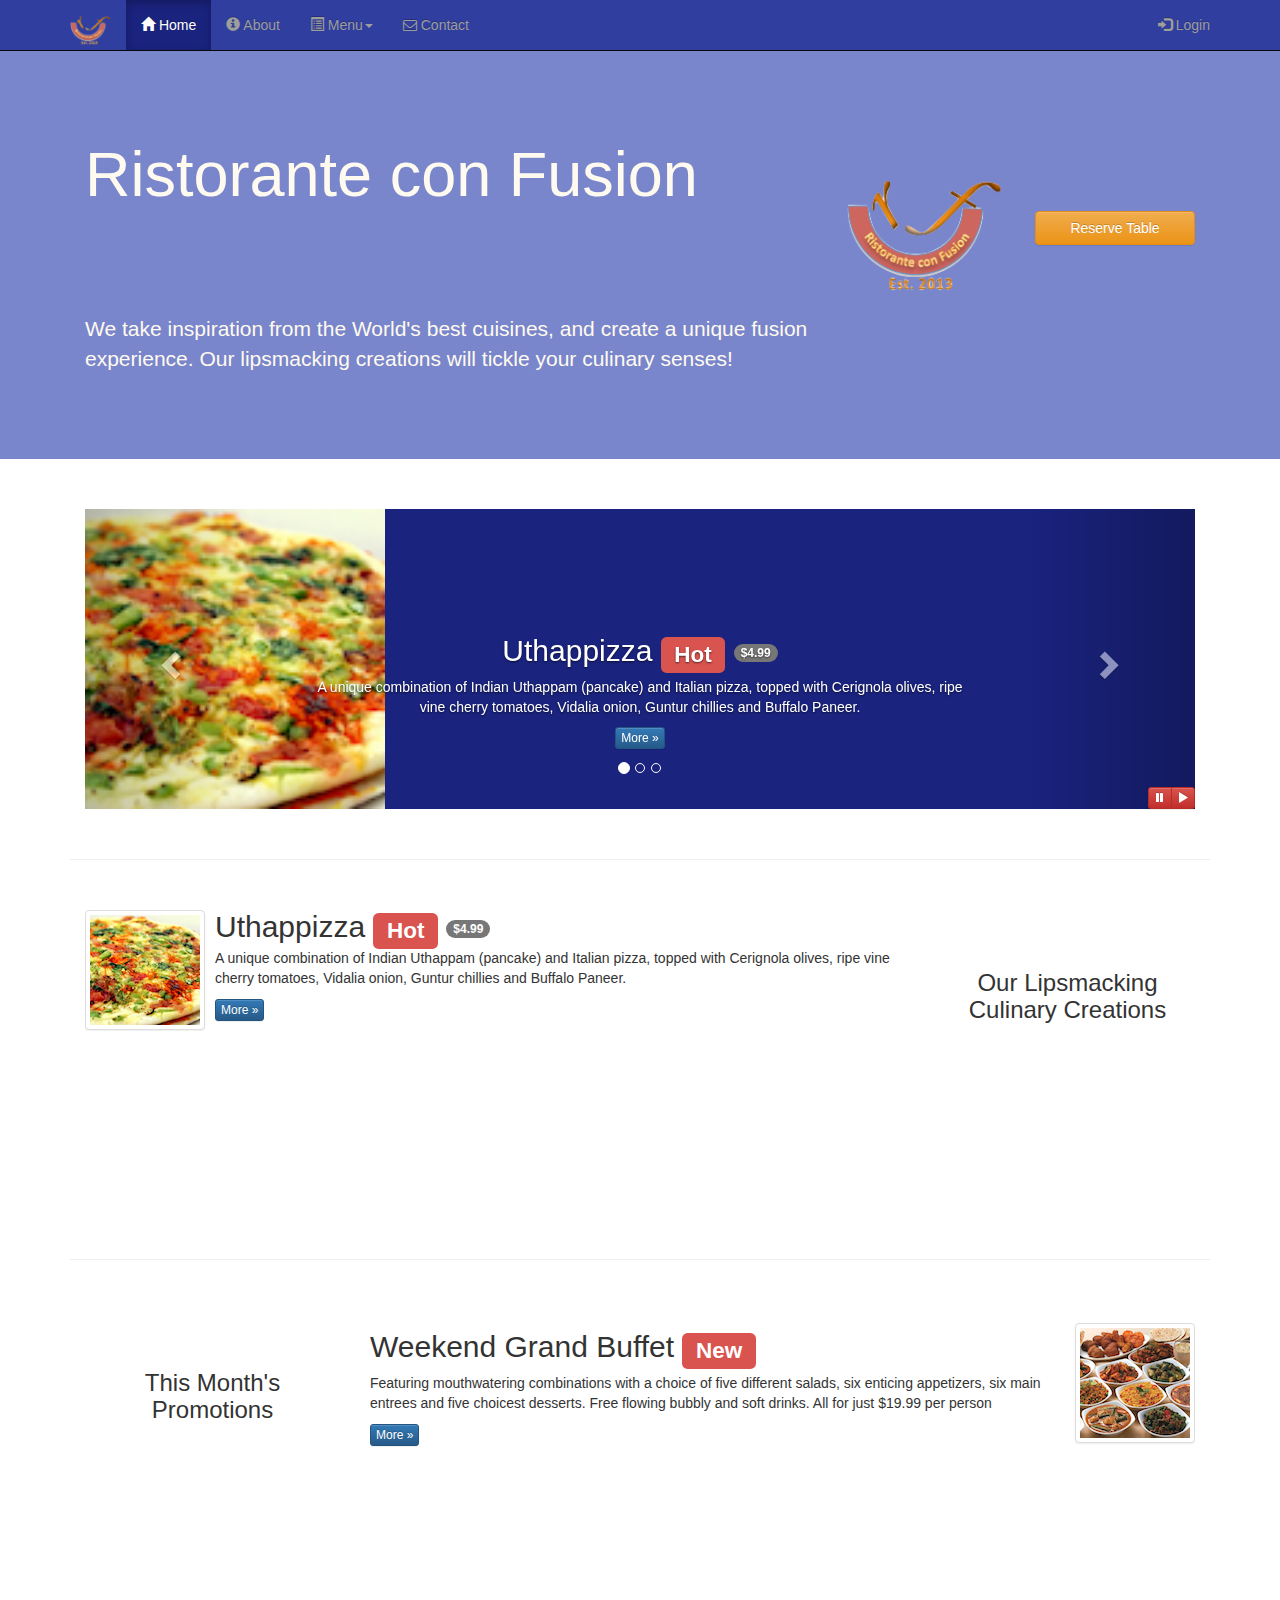
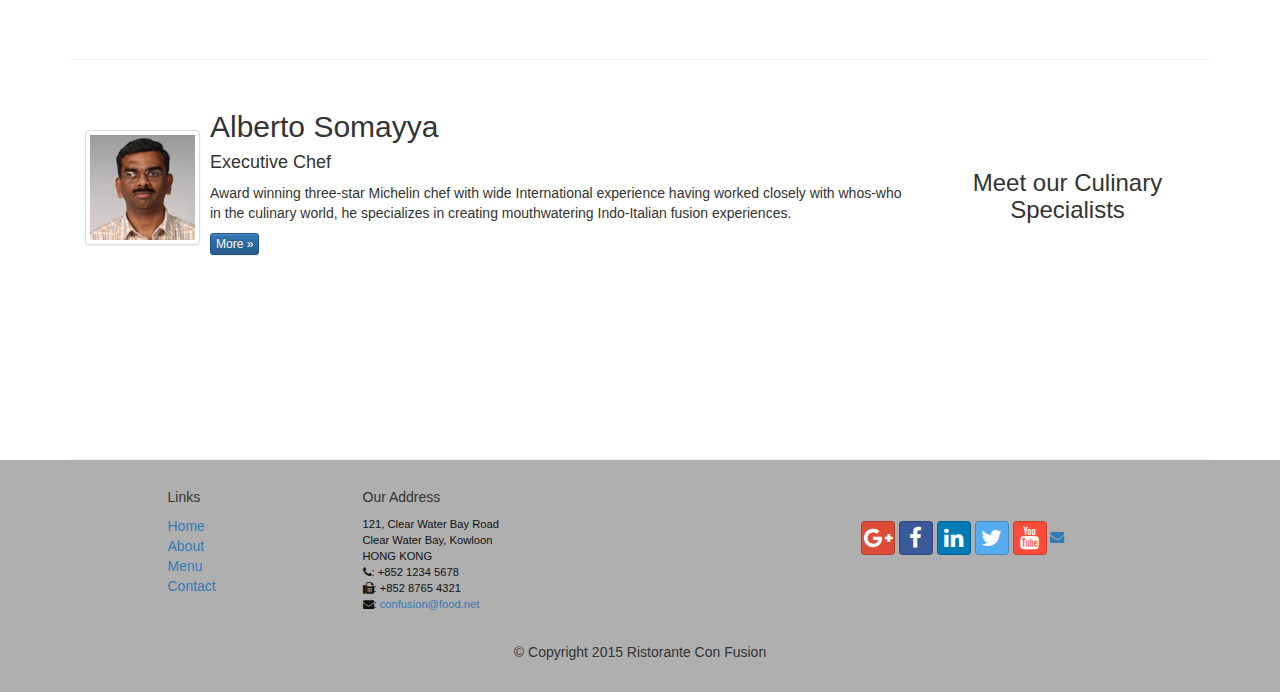
<file: conFusion/index.html>
<!DOCTYPE html>
<html lang="en">

<head>
    <meta charset="utf-8">
    <meta http-equiv="X-UA-Compatible" content="IE=edge">
    <meta name="viewport" content="width=device-width, initial-scale=1">
    <!-- The above 3 meta tags *must* come first in the head; any other head 
         content must come *after* these tags -->
    <title>Ristorante Con Fusion: About Us</title>
    <!-- Bootstrap  -->
    <link href="css/bootstrap.min.css" rel="stylesheet">
    <link href="css/bootstrap-theme.min.css" rel="stylesheet">
    <link href="css/font-awesome.min.css" rel="stylesheet">
    <link href="css/bootstrap-social.css" rel="stylesheet">
    <link href="css/mystyles.css" rel="stylesheet">
</head>

<body>
    <!-- Nav Bar -->
    <nav class="navbar navbar-inverse navbar-fixed-top" role="navigation">
        <div class="container">
            <div class="navbar-header">
                <button type="button" class="navbar-toggle collapsed" data-toggle="collapse" data-target="#navbar" aria-expanded="false" aria-                              controls="navbar">
                    <span class="sr-only">Toggle navigation</span>
                    <span class="icon-bar"></span>
                    <span class="icon-bar"></span>
                    <span class="icon-bar"></span>
                </button>
                <a class="navbar-brand" href="#"><img src="img/logo.png" height=30 width=41></a>
            </div>
            <div id="navbar" class="navbar-collapse collapse ">
                <ul class="nav navbar-nav">
                    <li class="active"><a href="#">
                        <span class="glyphicon glyphicon-home" aria-hidden="true"></span> Home</a> </li>
                    <li><a href="aboutus.html"><span class="glyphicon glyphicon-info-sign" aria-hidden="true"></span> About</a></li>
                    
                    <li class="dropdown">
                        <a href="#" class="dropdown-toggle" data-toggle="dropdown" role="button" aria-haspop="true" aria-expanded="false">
                         <span class="glyphicon glyphicon-list-alt" aria-hidden="true"></span> Menu<span class="caret"></span></a>
                        <ul class="dropdown-menu">
                            <li><a href="#"> Appetizers</a></li>
                            <li><a href="#"> Main Courses</a></li>
                            <li><a href="#"> Dessers</a></li>
                            <li><a href="#"> Drinks</a></li>
                            <li role="separator" class="divider"></li>
                            
                            <li class="dropdown-header">Specials</li>
                            <li><a href="#">Lunch Buffet</a></li>
                            <li><a href="#">Weekend Specials</a></li>
                        </ul>
                            
                    </li>
                    <li><a href="contactus.html"><i class="fa fa-envelope-o"></i> Contact</a></li>
                </ul>
                
                <ul class="nav navbar-nav navbar-right">
                    <li><a id="btnLogin"> 
                        <span class="glyphicon glyphicon-log-in"></span> Login</a>
                    </li>
                </ul>
        
     
            


        </div>
    </nav>

    <!-- Sign-In Form -->
    <div id="loginModal" class="modal fade " role="dialog">
        <div class="modal-dialog" style="width:640px;">
        <!-- Modal content-->
        <div class="modal-content">
            <div class="modal-header">
                <button type="button" class="close" data-dismiss="modal">&times;</button>
                <h4 class="modal-title">Login </h4>
            </div>
            <div class="modal-body">
      
                <form class="form-inline" role="form">
                    <div class="form-group form-group-sm">
                        <label class="sr-only" for="email">Email address</label>
                        <input type="email" class="form-control" id="email" name="email" placeholder="Email">
                    </div>
                    <div class="form-group form-group-sm">
                        <label class="sr-only" for="email">Password</label>
                        <input type="password" class="form-control" id="password" name="password" placeholder="Password">
                    </div>
                    <div class="checkbox">
                        <label class="checkbox-inline"> 
                            <input type="checkbox" name="remember" value="">Remember me
                        </label>
                    </div>
                        
                    <button type="submit" class="btn btn-info btn-sm"> Sign-in</button>
                    <button type="button" class="btn btn-default btn-sm"data-dismiss="modal">Cancel</button>
                   
                </form>
               
            </div>
        </div>
        </div>
    </div>    
    
    <!-- Reservation Form -->
    <div id="reserveTable" class="modal fade" role="dialog">
            <div class="modal-dialog">
            <!-- Modal content-->
            <div class="modal-content">
                <div class="modal-header">
                    <button type="button" class="close" data-dismiss="modal">&times;</button>
                    <h4 class="modal-title">Reserve Table </h4>
                </div>
                <div class="modal-body">
                    <form  class="form-horizontal" role="form">
                           <div class="form-group">
                                <label for="guests" class="control-label col-xs-12 col-sm-2">Number of Guests</label> 
                                <div class="radio col-xs-12 col-sm-6" id="guests">
                                    <label class="radio-inline"><input type="radio" name="guests">1</label>
                                    <label class="radio-inline"><input type="radio" name="guests">2</label>
                                    <label class="radio-inline"><input type="radio" name="guests">3</label>
                                    <label class="radio-inline"><input type="radio" name="guests">4</label>
                                    <label class="radio-inline"><input type="radio" name="guests">5</label>
                                    <label class="radio-inline"><input type="radio" name="guests">6</label>
                                </div>
                            </div>
                        
                        
                            <div class="form-group">
                                <label for="section" class="control-label col-xs-12 col-sm-2">Section</label> 
                                <div class="btn-group col-xs-12 col-sm-6" data-toggle="buttons" id="section">
                                    <label class="btn btn-success active">
                                        <input type="radio" name="section" id="nonsmoking" autocomplete="off" checked>Non-Smoking
                                    </label> 
                                    
                                    <label class="btn btn-danger">
                                      <input type="radio" name="section" id="smoking" autocomplete="off">Smoking
                                    </label> 
  
                                </div>
                            </div>
                     
                            <div class="form-group  has-feedback">
                                <label for="inputTime" class="control-label  col-xs-12 col-sm-2">Date and Time</label>
                                <div class="col-xs-12 col-sm-4">
                                    <input type="text" class="form-control" id="inputDate" name="inputDate" 
                                                   aria-describedby="inputDateStatus" placeholder="Date">
                                    <span class="glyphicon glyphicon-calendar form-control-feedback" aria-hidden="true"></span>
                                </div>
                                <div class="col-xs-12 col-sm-4">
                                    <input type="text" class="form-control" id="inputTime" name="inputTime" 
                                                   aria-describedby="inputTimeStatus" placeholder="Time">
                                    <span class="glyphicon glyphicon-time form-control-feedback" aria-hidden="true"></span>
                                </div>
                            </div>
                      

                        <div class="form-group">
                            <div class="col-xs-12 col-sm-4 col-sm-offset-2">
                                <button type="submit" class="btn btn-primary">Reserve</button>
                                <button type="button" class="btn btn-default"data-dismiss="modal">Cancel</button>
                            </div>
                        </div>

                        <div class="form-group">
                            <div class="col-xs-12 col-sm-10 col-sm-offset-1 alert alert-warning alert-dismissible" role="alert">
                                <button type="button" class="close" data-dismiss="alert" aria-label="Close">
                                    <span aria-hidden="true">&times;</span>
                                </button>
                                 <strong>Warning:</strong>Please 
                                <a href="tel:+85212345678" class="alert-link"> call </a> us to reserve for more than six guests.
                            </div>
                        </div>
                    </form>
                </div>
               
            </div>
            </div>
        </div>      
    
    <!-- Header Jumbrotron -->
    <header class="jumbotron">
        <!-- Main component for a primary marketing message or call to action -->
        <div class="container">
           <div class="row row-header">
                <div class="col-xs-12 col-sm-8">
                    <h1>Ristorante con Fusion</h1>
                    <p style="padding:40px;"></p>
                    <p>We take inspiration from the World's best cuisines, and create a unique fusion experience. Our lipsmacking creations will    tickle your culinary senses!</p>
                </div>
                <div class="col-xs-12 col-sm-2">
                    <p style="padding:20px;"></p>
                    <img src="img/logo.png" class="img-responsive">
                </div>
                <div class="col-xs-12 col-sm-2" style="padding-top:8%;">
                    <a  type="button" class="btn btn-warning btn-block" id="btnReserve">
                        Reserve Table
                    </a>        
                </div>
            </div>
            
        </div>
    </header>

    <div class="container row-container">
        <div class="row row-content">
           <div class="col-xs-12">
                <!-- Carousel -->
                <div id="mycarousel" class="carousel slide" data-ride="carousel">
                    
                    <!-- Indicators -->
                    <ol class="carousel-indicators">
                        <li data-target="#mycarousel" data-slide-to="0" class="active"></li>
                        <li data-target="#mycarousel" data-slide-to="1"></li>
                        <li data-target="#mycarousel" data-slide-to="2"></li>
                    </ol>
                    
                    <!-- Wrapper for slides -->
                    <div class="carousel-inner" role="listbox">
                        
                        <div class="item active">
                            <img class="img-responsive"src="img/uthappizza.png" alt="Uthappizza">
                            <div class="carousel-caption">
                                <h2>Uthappizza  <span class="label label-danger">Hot</span> <span class="badge">$4.99</span></h2>
                                <p>A unique combination of Indian Uthappam (pancake) and
                                  Italian pizza, topped with Cerignola olives, ripe vine
                                  cherry tomatoes, Vidalia onion, Guntur chillies and
                                  Buffalo Paneer.</p>
                                <p><a class="btn btn-primary btn-xs" href="#">More &raquo;</a></p>
                            </div>
                        </div>
                        
                        <div class="item">
                            <img class="img-responsive" src="img/buffet.png" alt="Buffet">
                            <div class="carousel-caption">
                                <h2>Weekend Grand Buffet <span class="label label-danger label-xs">New</span></h2>
                                 <p>Featuring mouthwatering combinations with a choice of five different salads, six enticing appetizers, six main entrees and five choicest desserts. Free flowing bubbly and soft drinks. All for just $19.99 per person </p>
                                <p><a class="btn btn-primary btn-xs" href="#">More &raquo;</a></p>
                            </div>
                        </div>
                        
                        
                        <div class="item">
                            <img class="img-responsive" src="img/alberto.png" alt="Alberto Somayya">
                            <div class="carousel-caption">
                                 <h3 align=center>Meet our Culinary Specialists</h3>
                                  <h4>Executive Chef</h4>
                                <p>Award winning three-star Michelin chef with wide
                                 International experience having worked closely with
                                 whos-who in the culinary world, he specializes in
                                  creating mouthwatering Indo-Italian fusion experiences.
                                 </p>
                                <p><a class="btn btn-primary btn-xs" href="#">More &raquo;</a></p>
                            </div>
                        </div>
                    </div>
                    
                    
                     <!-- Controls -->
                    <a class="left carousel-control" href="#mycarousel" role="button" data-slide="prev">
                        <span class="glyphicon glyphicon-chevron-left" aria-hidden="true"></span>
                        <span class="sr-only">Previous</span>
                    </a>
                    <a class="right carousel-control" href="#mycarousel" role="button" data-slide="next">
                        <span class="glyphicon glyphicon-chevron-right" aria-hidden="true"></span>
                        <span class="sr-only">Next</span>
                    </a>

                    <div class="btn-group" id="carouselButtons">
                        <button class="btn btn-danger btn-xs" id="carousel-pause">
                            <span class="glyphicon glyphicon-pause" aria-hidden="true"></span>
                        </button>
                        <button class="btn btn-danger btn-xs" id="carousel-play">
                            <span class="glyphicon glyphicon-play" aria-hidden="true"></span>
                        </button>
                    </div>
                    
                </div>
            </div>
        </div>
    
        <div class="row row-content">
            <div class="col-xs-12 col-sm-3 col-sm-push-9">
                <p style="padding:20px;"></p>
                <h3 align=center>Our Lipsmacking Culinary Creations</h3>
            </div>
            <div  class="col-xs-12 col-sm-9 col-sm-pull-3">
              <div class="media">
                    <div class="media-left media-middle">
                        <a href="#">
                        <img class="media-object img-thumbnail"
                         src="img/uthappizza.png" alt="Uthappizza">
                        </a>
                    </div>
                    <div class="media-body">
                        <h2 class="media-heading">
                            Uthappizza 
                            <span class="label label-danger label-xs">Hot</span> 
                            <span class="badge">$4.99</span>
                        </h2>
                     
                        <p>A unique combination of Indian Uthappam (pancake) and
                          Italian pizza, topped with Cerignola olives, ripe vine
                          cherry tomatoes, Vidalia onion, Guntur chillies and
                          Buffalo Paneer.</p>
                        <p><a class="btn btn-primary btn-xs" href="#">More &raquo;</a></p>
                    </div>
                </div>
            </div>
        </div>


        <div class="row row-content">
            <div class="col-xs-12 col-sm-3">
                <p style="padding:20px;"></p>
                <h3 align=center>This Month's Promotions</h3>
            </div>
            <div class="col-xs-12 col-sm-9">
               
                
               
                <div class="media">
                   
                    <div class="media-body">
                         <h2>
                             Weekend Grand Buffet  
                             <span class="label label-danger label-xs">New</span> 
                        </h2>
                           <p>Featuring mouthwatering combinations with a choice of five different salads, six enticing appetizers, six main entrees and five choicest desserts. Free flowing bubbly and soft drinks. All for just $19.99 per person </p>
                        <p><a class="btn btn-primary btn-xs" href="#">More &raquo;</a></p>
                    </div>
                     <div class="media-right media-middle">
                        <a href="#"><img class="media-object img-thumbnail"src="img/buffet.png" alt="Buffet"></a>
                    </div>
                </div> 
            </div>
        </div>

        <div class="row row-content">
            <div  class="col-xs-12 col-sm-3 col-sm-push-9">
                <p style="padding:20px;"></p>
                <h3 align=center>Meet our Culinary Specialists</h3>
            </div>
            <div  class="col-xs-12 col-sm-9 col-sm-pull-3">
                <div class="media">
                    <div class="media-left media-middle">
                        <a href="#">
                        <img class="media-object img-thumbnail"
                         src="img/alberto.png" alt="Alberto Somayya">
                        </a>
                    </div>
                    <div class="media-body">
                        <h2 class="media-heading">Alberto Somayya</h2>
                        <h4>Executive Chef</h4>
                        <p>Award winning three-star Michelin chef with wide
                         International experience having worked closely with
                         whos-who in the culinary world, he specializes in
                          creating mouthwatering Indo-Italian fusion experiences.
                         </p>
                        <p><a class="btn btn-primary btn-xs" href="#">More &raquo;</a></p>
                    </div>
                </div>
            </div>
        </div>
    </div>
    
       
    </div>
                          
    <!-- Footer -->
    <footer class="row-footer">
        <div class="container">
            <div class="row">             
                <div class="col-xs-5 col-xs-offset-1 col-sm-2 col-sm-offset-1"   >
                    <h5>Links</h5>
                    <ul class="list-unstyled">
                        <li><a href="#">Home</a></li>
                        <li><a href="#">About</a></li>
                        <li><a href="#">Menu</a></li>
                        <li><a href="#">Contact</a></li>
                    </ul>
                </div>
                <div class="col-xs-6 col-sm-5">
                    <h5>Our Address</h5>
                    <address>
		              121, Clear Water Bay Road<br>
		              Clear Water Bay, Kowloon<br>
		              HONG KONG<br>
		              <i class="fa fa-phone"></i>: +852 1234 5678<br>
		              <i class="fa fa-fax"></i>: +852 8765 4321<br>
		              <i class="fa fa-envelope"></i>: <a href="mailto:confusion@food.net">confusion@food.net</a>
		           </address>
                </div>
                <div class="col-xs-12 col-sm-4  ">
                    <div class="navbar navbar-nav" style="padding: 40px 10px;">
                        <a class="btn btn-social-icon btn-google-plus" href="http://google.com/+"><i class="fa fa-google-plus"></i></a>
                        <a class="btn btn-social-icon btn-facebook" href="http://www.facebook.com/profile.php?id="><i class="fa fa-facebook"></i></a>
                        <a class="btn btn-social-icon btn-linkedin" href="http://www.linkedin.com/in/"><i class="fa fa-linkedin"></i></a>
                        <a class="btn btn-social-icon btn-twitter" href="http://www.linkedin.com/in/"><i class="fa fa-twitter"></i></a>
                        <a class="btn btn-social-icon btn-youtube" href="http://youtube.com/"><i class="fa fa-youtube"></i></a>
                        <a href="mailto:"><i class="fa fa-envelope"></i></a>
                    </div>
                </div>  
                <div class="col-xs-12">
                    <p style="padding:10px;"></p>
                    <p align=center>© Copyright 2015 Ristorante Con Fusion</p>
                </div>
            </div>
        </div>
    </footer>

    
    
    <!-- jQuery (necessary for Bootstrap's JavaScript plugins) -->
    <script src="https://ajax.googleapis.com/ajax/libs/jquery/1.11.3/jquery.min.js"></script>
    <!-- Include all compiled plugins (below), or include individual files as needed -->
    <script src="js/bootstrap.min.js"></script>
    <script>
        $(document).ready(function(){
            $("#mycarousel").carousel( { interval: 2000 } );
            
            $("#carousel-pause").click(function(){
                $("#mycarousel").carousel('pause');
            });
            
            $("#carousel-play").click(function(){
                $("#mycarousel").carousel('cycle');
            });
            
            $("#btnLogin").click(function(){
               $("#loginModal").modal('show'); 
            });

            $("#btnReserve").click(function(){
               $("#reserveTable").modal('show'); 
            });            
        });
    </script>    
</body>

</html>
</file>
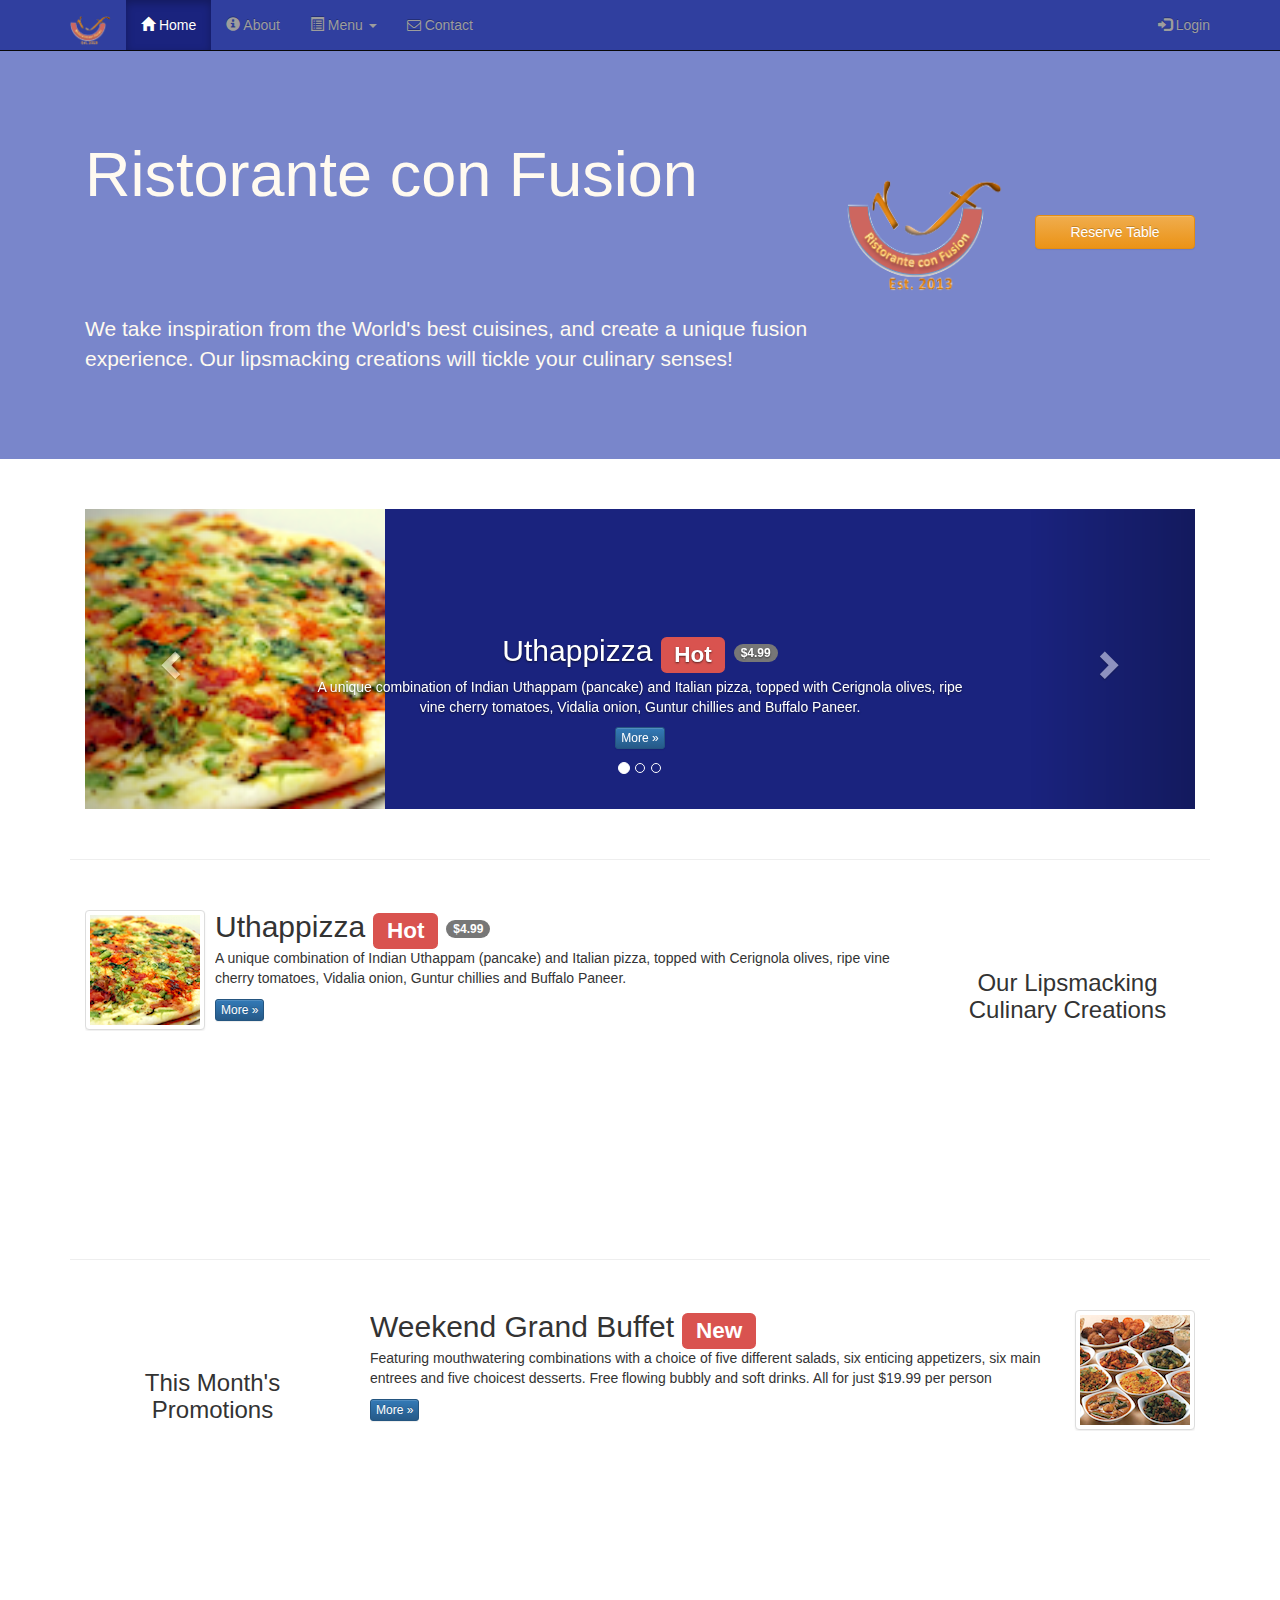
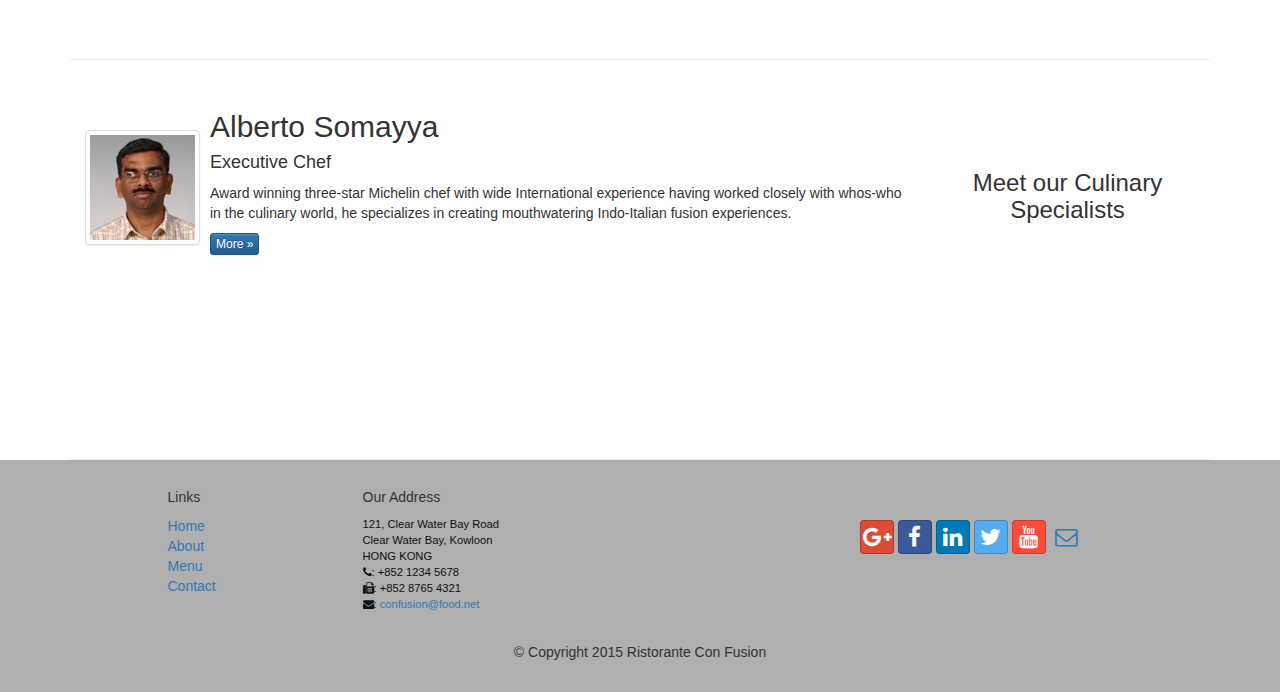
<file: conFusion/ogarnietedataiczas_index.html>
<!DOCTYPE html>
<html lang="en">

<head>
  <meta charset="utf-8">
  <meta http-equiv="X-UA-Compatible" content="IE=edge">
  <meta name="viewport" content="width=device-width, initial-scale=1">

    <title>Ristorante Con Fusion</title>
  <link href="css/bootstrap.min.css" rel="stylesheet">
  <link href="css/bootstrap-theme.min.css" rel="stylesheet">
  <link href="css/mystyles.css" rel="stylesheet">
  <link href="css/font-awesome.min.css" rel="stylesheet">
  <link href="css/bootstrap-social.css" rel="stylesheet">
</head>

<body>
  <nav class="navbar navbar-inverse navbar-fixed-top" role="navigation">
      <div class="container">
        <div class="navbar-header">
          <button type="button" class="navbar-toggle collapsed" data-toggle="collapse" data-target="#navbar" aria-expanded="false" aria-controls="navbar">
            <span class="sr-only">Toggle navigation</span>
            <span class="icon-bar"></span>
            <span class="icon-bar"></span>
            <span class="icon-bar"></span>
          </button>
          <a class="navbar-brand" href="#"><img src="img/logo.png" height=30 width=41></a>
        </div>
        <div id="navbar" class="navbar-collapse collapse">
          <ul class="nav navbar-nav">
              <li class="active"><a href="#"><span class="glyphicon glyphicon-home" aria-hidden="true"></span> Home</a></li>
              <li><a href="aboutus.html"><span class="glyphicon glyphicon-info-sign"
                   aria-hidden="true"></span> About</a></li>
              <li class="dropdown">
                  <a href="#" class="dropdown-toggle" data-toggle="dropdown"
                   role="button" aria-haspopup="true" aria-expanded="false">
                   <span class="glyphicon glyphicon-list-alt" aria-hidden="true"></span> Menu
                   <span class="caret"></span></a>
                  <ul class="dropdown-menu">
                      <li><a href="#">Appetizers</a></li>
                      <li><a href="#">Main Courses</a></li>
                      <li><a href="#">Desserts</a></li>
                      <li><a href="#">Drinks</a></li>
                      <li role="separator" class="divider"></li>
                      <li class="dropdown-header">Specials</li>
                      <li><a href="#">Lunch Buffet</a></li>
                      <li><a href="#">Weekend Brunch</a></li>
                  </ul>
               </li>
              <li><a href="contactus.html"><i class="fa fa-envelope-o"></i> Contact</a></li>
          </ul>
            <ul class="nav navbar-nav navbar-right">
                <li><a data-toggle="modal" data-target="#loginModal">
                    <span class="glyphicon glyphicon-log-in"></span> Login</a>
                </li>
            </ul>

        </div>
      </div>
    </nav>

  <div id="loginModal" class="modal fade" role="dialog">
      <div class="modal-dialog">
          <!-- Modal content-->
          <div class="modal-content">
              <div class="modal-header">
                  <button type="button" class="close" data-dismiss="modal">&times;</button>
                  <h4 class="modal-title">Login </h4>
              </div>
              <div class="modal-body">
                      <form class="form-inline">
                          <div class="form-group">
                              <label class="sr-only" for="email">Email address</label>
                              <input type="email" class="form-control input-sm" id="email" placeholder="Email">
                          </div>
                          <div class="form-group">
                              <label class="sr-only" for="password">Password</label>
                              <input type="password" class="form-control input-sm" id="password" placeholder="Password">
                          </div>
                          <div class="form-group">
                              <label>
                                  <input type="checkbox"> Remember me
                              </label>
                          </div>
                          <button type="submit" class="btn btn-info btn-sm">Sign in</button>
                          <button type="button" class="btn btn-default btn-sm"
                                  data-dismiss="modal">Cancel</button>
                      </form>
              </div>
          </div>
      </div>
  </div>

    <header class="jumbotron">
        <div class="container">
            <div class="row row-header">
                <div class="col-xs-12 col-sm-8">
                    <h1>Ristorante con Fusion</h1>
                    <p style="padding:40px;"></p>
                    <p>We take inspiration from the World's best cuisines, and create a unique fusion experience. Our lipsmacking creations will tickle your culinary senses!</p>
                </div>
                <div class="col-xs-12 col-sm-2">
                  <p style="padding:20px;"></p>
                  <img src="img/logo.png" class="img-responsive">
                </div>
                <div class="col-xs-12 col-sm-2">
                  <p style="padding:40px;"></p>
                    <!--Button triger modal-->
                    <a type="button" class="btn btn-warning btn-block" data-toggle="modal" data-target="#reserveModal">
                        Reserve Table </button></a>
                    <!--Modal-->
                    <div class="modal fade" id="reserveModal" role="dialog">
                        <div class="modal-dialog">
                            <!--Modal content-->
                            <div class="modal-content" style="color:black">
                                <div class="modal-header">
                                    <button type="button" class="close" data-dismiss="modal" aria-label="Close"><span aria-hidden="true">&times;</span></button>
                                    <h4 class="modal-title">Reserve Table</h4>
                                </div>
                                <div class="modal-body">
                                    <form class="form-inline">
                                        <div class="form-group">
                                            <label for="numberOfGuests" class="col-sm-3 control-label">Number of guests</label>
                                            <div id="numberOfGuests" class="col-sm-9">
                                                <div class="radio">
                                                    <label class="radio-inline"><input type="radio"  name="res_num" value="1">1</label>
                                                    <label class="radio-inline"><input type="radio" name="res_num" value="2">2</label>
                                                    <label class="radio-inline"><input type="radio" name="res_num" value="3">3</label>
                                                    <label class="radio-inline"><input type="radio" name="res_num" value="4">4</label>
                                                    <label class="radio-inline"><input type="radio" name="res_num" value="5">5</label>
                                                    <label class="radio-inline"><input type="radio" name="res_num" value="6">6</label>
                                                </div>
                                            </div>
                                        </div>

                                        <p style="padding:5px;"></p>
                                        <div class="form-group">
                                            <label for="section" class="col-sm-3 control-label">Section</label>
                                            <div id="section" class="col-sm-9">
                                                <div class="btn-group" data-toggle="buttons">
                                                    <label class="btn btn-success active">
                                                        <input type="radio" name="res_section" id="non_smoking" autocomplete="off" checked> Non-smoking
                                                    </label>
                                                    <label class="btn btn-danger">
                                                        <input type="radio" name="res_section" id="smoking" autocomplete="off"> Smoking
                                                    </label>
                                                </div>
                                            </div>
                                        </div>
                                        <p style="padding:5px;"></p>
                                        <div class="form-group">
                                            <label for="date" class="col-sm-3 control-label">Date and Time</label>
                                            <div id="date" class="col-sm-9 form-inline">
                                                <div class="input-group date">
                                                    <input type="date" placeholder="Date" class="form-control">
                                                    <span class="glyphicon glyphicon-calendar form-control-feedback" aria-hidden="true"></span>
                                                </div>
                                                <div class="input-group time">
                                                    <input type="time" placeholder="Time" class="form-control">
                                                    <span class="glyphicon glyphicon-time form-control-feedback"></span>
                                                </div>
                                            </div>
                                        </div>
                                        <button type="button" class="btn btn-primary col-sm-offset-2">Reserve</button>
                                        <button type="button" class="btn btn-default btn-sm-offset-2" data-dismiss="modal">Cancel</button>
                                        <p style="padding:5px;"></p>
                                        <div class="alert alert-warning alert-dismissible" role="alert">
                                            <button type="button" class="close" data-dismiss="alert" aria-label="Close">
                                                <span aria-hidden="true">&times;</span>
                                            </button>
                                            <strong>Warning:</strong> Please <a href="tel:+85212345678" class="alert-link">Call</a> us to reserve for more than 6 guests!
                                        </div>
                                    </form>
                                </div>
                            </div>
                        </div>
                    </div>
                </div>
            </div>
        </div>
    </header>

    <div class="container">
        <div class="row row-content">
            <div class="col-xs-12">

                <div id="mycarousel" class="carousel slide" data-ride="carousel">
                    <!-- Indicators -->
                    <ol class="carousel-indicators">
                        <li data-target="#mycarousel" data-slide-to="0" class="active"></li>
                        <li data-target="#mycarousel" data-slide-to="1"></li>
                        <li data-target="#mycarousel" data-slide-to="2"></li>
                    </ol>

                    <!-- Wrapper for slides -->
                    <div class="carousel-inner" role="listbox">
                        <div class="item active">
                            <img class="img-responsive"
                                 src="img/uthappizza.png" alt="Uthappizza">
                            <div class="carousel-caption">
                                <h2>Uthappizza  <span class="label label-danger">Hot</span> <span class="badge">$4.99</span></h2>
                                <p>A unique combination of Indian Uthappam (pancake) and
                                    Italian pizza, topped with Cerignola olives, ripe vine
                                    cherry tomatoes, Vidalia onion, Guntur chillies and
                                    Buffalo Paneer.</p>
                                <p><a class="btn btn-primary btn-xs" href="#">More &raquo;</a></p>
                            </div>
                        </div>
                        <div class="item">
                            <img class="media-object img-thumbnail" src="img/buffet.png" alt="Buffet">
                            <div class="carousel-caption">
                                <h2>Weekend Grand Buffet <span class="label label-danger label-xs">New</span></h2>
                                <p>Featuring mouthwatering combinations with a choice of five different salads, six enticing appetizers, six main entrees and five choicest desserts. Free flowing bubbly and soft drinks. All for just $19.99 per person </p>
                                <p><a class="btn btn-primary btn-xs" href="#">More &raquo;</a></p>
                            </div>
                        </div>
                        <div class="item">
                            <img class="media-object img-thumbnail"
                                 src="img/alberto.png" alt="Alberto Somayya">
                            <div class="carousel-caption">
                                <h2 class="media-heading">Alberto Somayya</h2>
                                <h4>Executive Chef</h4>
                                <p>Award winning three-star Michelin chef with wide
                                    International experience having worked closely with
                                    whos-who in the culinary world, he specializes in
                                    creating mouthwatering Indo-Italian fusion experiences.
                                </p>
                                <p><a class="btn btn-primary btn-xs" href="#">More &raquo;</a></p>
                            </div>
                        </div>
                    </div>

                    <!-- Controls -->
                    <a class="left carousel-control" href="#mycarousel" role="button" data-slide="prev">
                        <span class="glyphicon glyphicon-chevron-left" aria-hidden="true"></span>
                        <span class="sr-only">Previous</span>
                    </a>
                    <a class="right carousel-control" href="#mycarousel" role="button" data-slide="next">
                        <span class="glyphicon glyphicon-chevron-right" aria-hidden="true"></span>
                        <span class="sr-only">Next</span>
                    </a>
                </div>

            </div>
        </div>


        <div class="row row-content">
            <div class="col-xs-12 col-sm-3 col-sm-push-9">
                <p style="padding:20px;"></p>
                <h3 align=center>Our Lipsmacking Culinary Creations</h3>
            </div>
            <div class="col-xs-12 col-sm-9 col-sm-pull-3">
              <div class="media">
                  <div class="media-left media-middle">
                      <a href="#">
                      <img class="media-object img-thumbnail"
                       src="img/uthappizza.png" alt="Uthappizza">
                      </a>
                  </div>
                  <div class="media-body">
                      <h2 class="media-heading">Uthappizza
                        <span class="label label-danger">Hot</span>
                        <span class="badge">$4.99</span>
                      </h2>
                      <p>A unique combination of Indian Uthappam (pancake) and
                        Italian pizza, topped with Cerignola olives, ripe vine
                        cherry tomatoes, Vidalia onion, Guntur chillies and
                        Buffalo Paneer.</p>
                      <p><a class="btn btn-primary btn-xs" href="#">More &raquo;</a></p>
                  </div>
              </div>
            </div>
        </div>


        <div class="row row-content">
            <div class="col-xs-12 col-sm-3">
                <p style="padding:20px;"></p>
                <h3 align=center>This Month's Promotions</h3>
            </div>
            <div class="col-xs-12 col-sm-9">
              <div class="media">
                <div class="media-body">
                    <h2 class="media-heading">Weekend Grand Buffet <span class="label label-danger">New</span></h2>
                    <p>Featuring mouthwatering combinations with a choice of five different salads, six enticing appetizers, six main entrees and five choicest desserts. Free flowing bubbly and soft drinks. All for just $19.99 per person </p>
                    <p><a class="btn btn-primary btn-xs" href="#">More &raquo;</a></p>
                </div>
                <div class="media-right media-middle">
                    <a href="#">
                      <img class="media-object img-thumbnail" src="img/buffet.png" alt="Buffet">
                    </a>
                </div>
              </div>
            </div>
        </div>

        <div class="row row-content">
            <div class="col-xs-12 col-sm-3 col-sm-push-9">
                <p style="padding:20px;"></p>
                <h3 align=center>Meet our Culinary Specialists</h3>
            </div>
            <div class="col-xs-12 col-sm-9 col-sm-pull-3">
              <div class="media">
                  <div class="media-left media-middle">
                      <a href="#">
                      <img class="media-object img-thumbnail"
                       src="img/alberto.png" alt="Alberto Somayya">
                      </a>
                  </div>
                  <div class="media-body">
                      <h2 class="media-heading">Alberto Somayya</h2>
                      <h4>Executive Chef</h4>
                      <p>Award winning three-star Michelin chef with wide
                       International experience having worked closely with
                       whos-who in the culinary world, he specializes in
                        creating mouthwatering Indo-Italian fusion experiences.
                       </p>
                      <p><a class="btn btn-primary btn-xs" href="#">More &raquo;</a></p>
                  </div>
              </div>
            </div>
        </div>

    </div>

    <footer class="row-footer">
        <div class="container">
            <div class="row">
                <div class="col-xs-5 col-xs-offset-1 col-sm-2 col-sm-offset-1">
                    <h5>Links</h5>
                    <ul class="list-unstyled">
                      <li><a href="#">Home</a></li>
                      <li><a href="aboutus.html">About</a></li>
                        <li><a href="#">Menu</a></li>
                        <li><a href="contactus.html">Contact</a></li>
                    </ul>
                </div>
                <div class="col-xs-6 col-sm-5">
                    <h5>Our Address</h5>
                    <address>
		                    121, Clear Water Bay Road<br>
		                      Clear Water Bay, Kowloon<br>
		                        HONG KONG<br>
                            <i class="fa fa-phone"></i>: +852 1234 5678<br>
                  		      <i class="fa fa-fax"></i>: +852 8765 4321<br>
                  		      <i class="fa fa-envelope"></i>:
                            <a href="mailto:confusion@food.net">confusion@food.net</a>
                    </address>
                </div>
                <div class="col-xs-12 col-sm-4">
                  <div class="nav navbar-nav" style="padding: 40px 10px;">
                      <a class="btn btn-social-icon btn-google-plus" href="http://google.com/+"><i class="fa fa-google-plus"></i></a>
                      <a class="btn btn-social-icon btn-facebook" href="http://www.facebook.com/profile.php?id="><i class="fa fa-facebook"></i></a>
                      <a class="btn btn-social-icon btn-linkedin" href="http://www.linkedin.com/in/"><i class="fa fa-linkedin"></i></a>
                      <a class="btn btn-social-icon btn-twitter" href="http://twitter.com/"><i class="fa fa-twitter"></i></a>
                      <a class="btn btn-social-icon btn-youtube" href="http://youtube.com/"><i class="fa fa-youtube"></i></a>
                      <a class="btn btn-social-icon" href="mailto:"><i class="fa fa-envelope-o"></i></a>
                  </div>
                </div>
                <div class="col-xs-12">
                    <p style="padding:10px;"></p>
                    <p align=center>© Copyright 2015 Ristorante Con Fusion</p>
                </div>
            </div>
        </div>
    </footer>
    <script src="https://ajax.googleapis.com/ajax/libs/jquery/1.11.3/jquery.min.js"></script>
    <script src="js/bootstrap.min.js"></script>

      <script>
          $(document).ready(function(){
              $('[data-toggle="tooltip"]').tooltip();
          });
      </script>
</body>

</html>
</file>
<file: conFusion/css/mystyles.css>
.row-header{
    margin:0px auto;
    padding:0px auto;
}

.row-content {
    margin:0px auto;
    padding: 50px 0px 50px 0px;
    border-bottom: 1px ridge;
    min-height:400px;
}

.row-footer{
    background-color: #AfAfAf;
    margin:0px auto;
    padding: 20px 0px 20px 0px;
}

.jumbotron {
    padding:70px 30px 70px 30px;
    margin:0px auto;
    background: #7986CB ;
    color:floralwhite;
}

address{
    font-size:80%;
    margin:0px;
    color:#0f0f0f;
}

body{
    padding:50px 0px 0px 0px;
    z-index:0;
}

.navbar-inverse {
     background: #303F9F;
}

/* > means 'if' in CSS */
.navbar-inverse .navbar-nav > .active > a,
.navbar-inverse .navbar-nav > .active > a:hover,
.navbar-inverse .navbar-nav > .active > a:focus {
    color: #fff;
    background: #1A237E;
}

.navbar-inverse .navbar-nav > .open > a,
 .navbar-inverse .navbar-nav > .open > a:hover,
 .navbar-inverse .navbar-nav > .open > a:focus {
    color: #fff;
    background: #1A237E;
}

.navbar-inverse .navbar-nav .open .dropdown-menu> li> a,
.navbar-inverse .navbar-nav .open .dropdown-menu {
    background-color: #303F9F;
    color:#eeeeee;
}

.navbar-inverse .navbar-nav .open .dropdown-menu> li> a:hover {
    color:#000000;
}

.tab-content {
    border-left: 1px solid #ddd;
    border-right: 1px solid #ddd;
    border-bottom: 1px solid #ddd;
    padding: 10px;
}

.affix {
    top:100px;
}

.carousel {
    background:#1A237E;
}
.carousel .item {
  height: 300px;
}
.item img {
    position: absolute;
    top: 0;
    left: 0;
    min-height: 300px;
}
#carouselButtons {
    right:0px;
    position: absolute;
    bottom: 0px;
}
</file>
